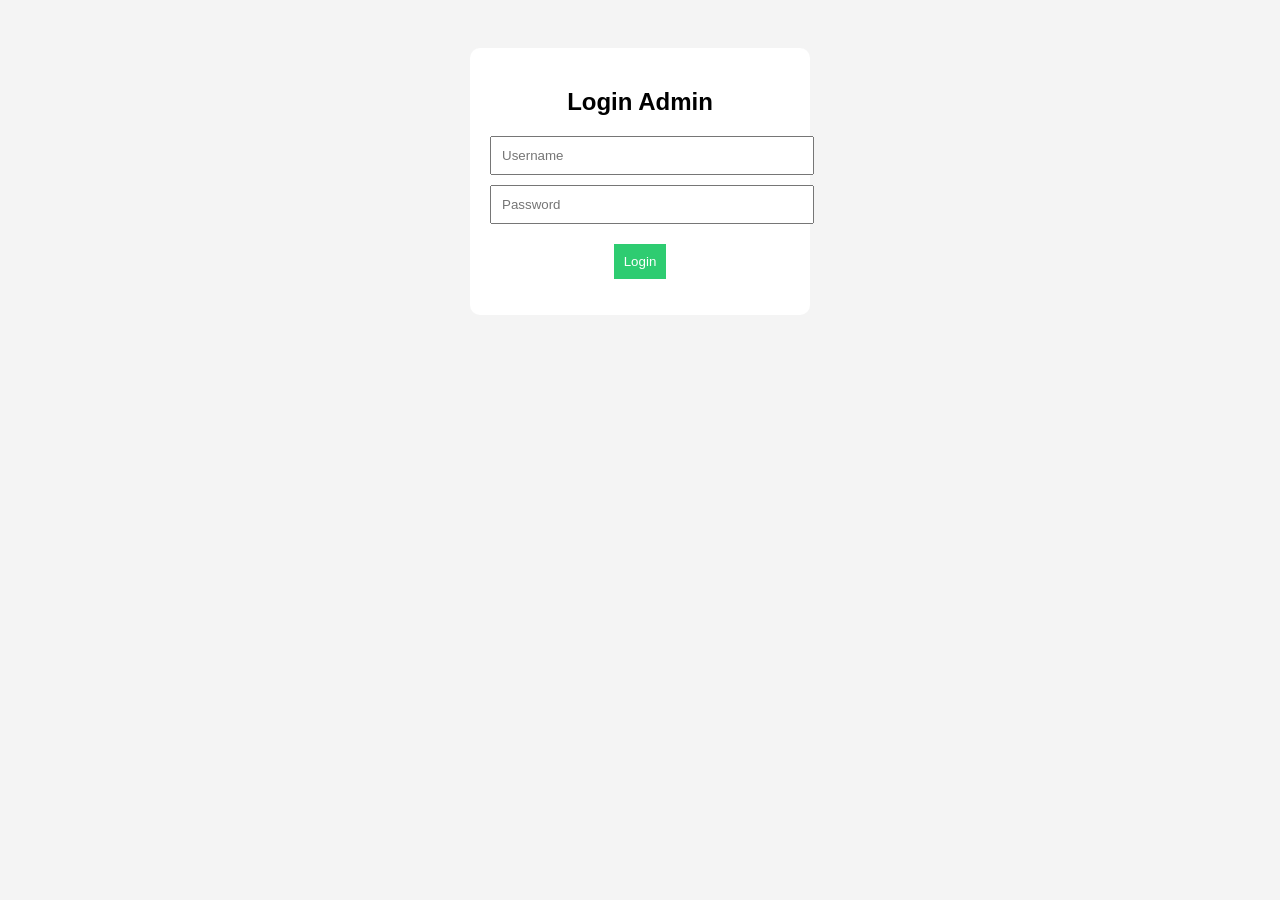
<file: index.html>
<!DOCTYPE html>
<html>
<head>
<title>Login Sistem Alumni</title>
<link rel="stylesheet" href="style.css">
</head>

<body>

<div class="login-box">
<h2>Login Admin</h2>

<input id="username" placeholder="Username">
<input id="password" type="password" placeholder="Password">

<button onclick="login()">Login</button>

<p id="error"></p>
</div>

<script src="script.js"></script>

</body>
</html>
</file>
<file: style.css>
body{
font-family:Arial;
background:#f4f4f4;
padding:40px;
}

h1{
text-align:center;
}

.container{
background:white;
padding:20px;
max-width:900px;
margin:auto;
border-radius:10px;
box-shadow:0 0 10px rgba(0,0,0,0.1);
}

input{
display:block;
margin:10px 0;
padding:10px;
width:100%;
}

button{
padding:10px;
margin-top:10px;
background:#2ecc71;
color:white;
border:none;
cursor:pointer;
}

button:hover{
background:#27ae60;
}

table{
margin-top:20px;
width:100%;
border-collapse:collapse;
}

th,td{
border:1px solid #ddd;
padding:10px;
text-align:center;
}

th{
background:#2ecc71;
color:white;
}

.delete{
background:red;
}

.login-box{
width:300px;
margin:auto;
background:white;
padding:20px;
border-radius:10px;
text-align:center;
}

.logout{
background:red;
float:right;
}
</file>
